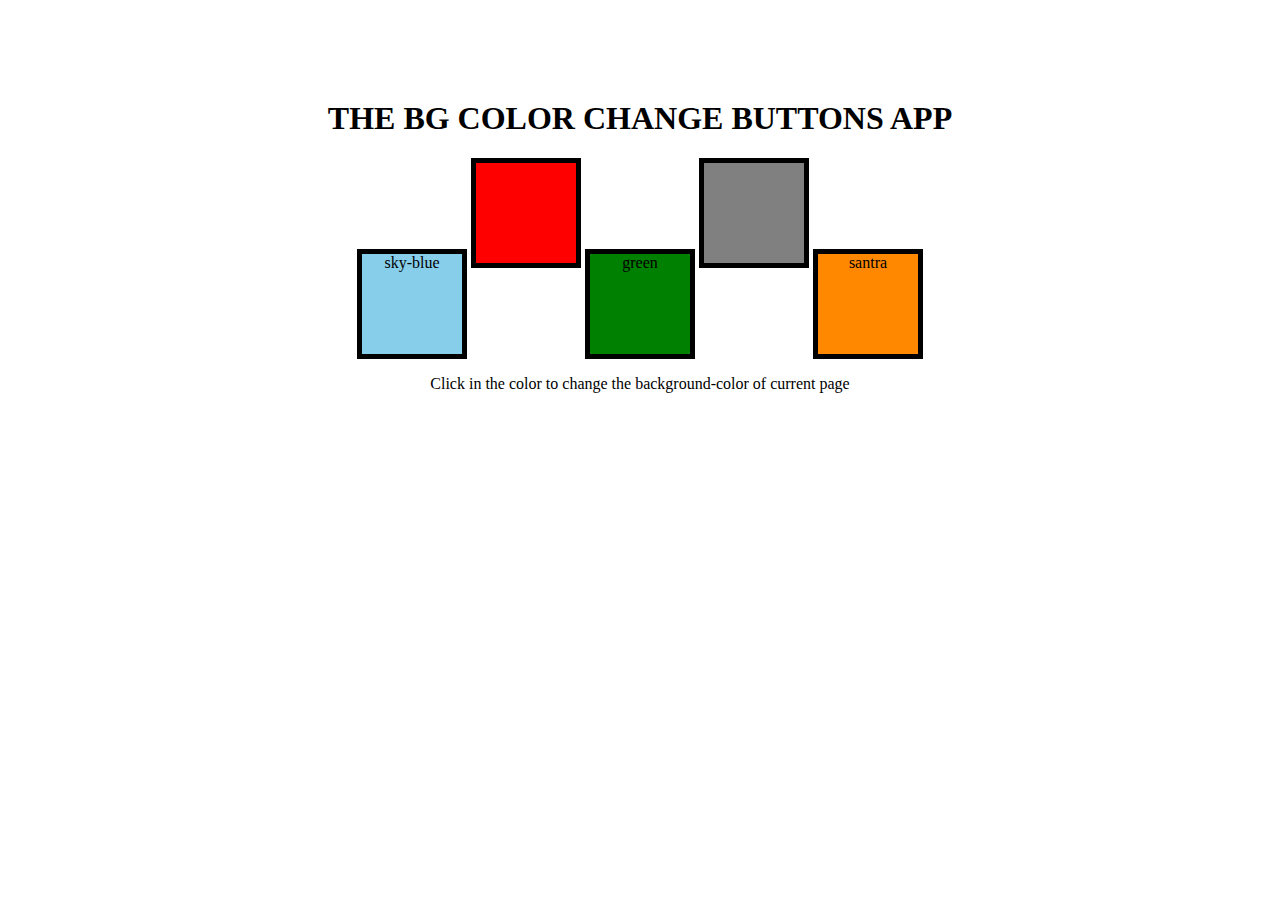
<file: PracticeSets/Pj1 BGcolor/index.html>
<!DOCTYPE html>
<html lang="en">
<head>
    <meta charset="UTF-8">
    <meta name="viewport" content="width=device-width, initial-scale=1.0">
    <title>BG COLOR APP</title>
</head>
<style>
    html{
        margin: 0;
    }
    span{
        display: block;
    }
    .bod{
        margin: 100px auto 100px ;
        width: 80%;
        text-align: center;
    }
    .button{
        height: 100px;
        width: 100px;
        border: 5px solid black;
        display: inline-block;
    }
    #sky-blue{
        background-color: skyblue;
    }
    #red{
        background-color: red;
    }
    #green{
        background-color: green;
    }
    #grey{
        background-color: grey;
    }
    #orange{
        background-color: #ff8800;
    }
</style>
<body>
  <div class="bod">
    <h1>THE BG COLOR CHANGE BUTTONS APP</h1>
       <span class="button" id="sky-blue">sky-blue</span>
       <span class="button" id="red"></span>
       <span class="button" id="green">green</span>
       <span class="button" id="grey"></span>
       <span class="button" id="orange">santra</span>
    <p> Click in the color to change the background-color of current page</p>
  </div>
</body>
<script src="bgcolor.js"></script>
</html>
</file>
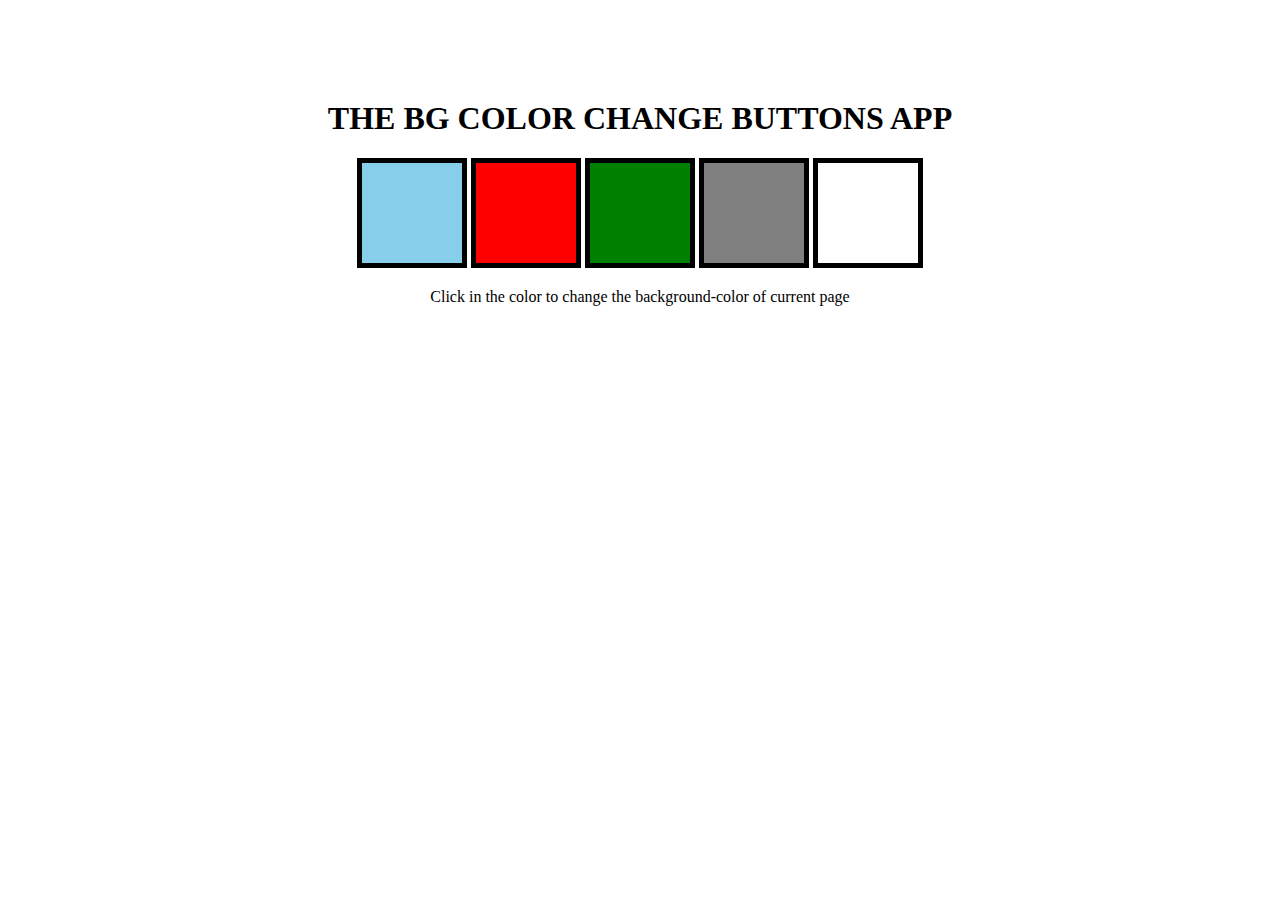
<file: PracticeSets/Pj1/index.html>
<!DOCTYPE html>
<html lang="en">
<head>
    <meta charset="UTF-8">
    <meta name="viewport" content="width=device-width, initial-scale=1.0">
    <title>BG COLOR APP</title>
</head>
<style>
    html{
        margin: 0;
    }
    span{
        display: block;
    }
    .bod{
        margin: 100px auto 100px ;
        width: 80%;
        text-align: center;
    }
    .button{
        height: 100px;
        width: 100px;
        border: 5px solid black;
        display: inline-block;
    }
    #sky-blue{
        background-color: skyblue;
    }
    #red{
        background-color: red;
    }
    #green{
        background-color: green;
    }
    #grey{
        background-color: grey;
    }
</style>
<body>
  <div class="bod">
    <h1>THE BG COLOR CHANGE BUTTONS APP</h1>
       <span class="button" id="sky-blue"></span>
       <span class="button" id="red"></span>
       <span class="button" id="green"></span>
       <span class="button" id="grey"></span>
       <span class="button" id="orange"></span>
    <p> Click in the color to change the background-color of current page</p>
  </div>
</body>
<script src="bgcolor.js"></script>
</html>
</file>
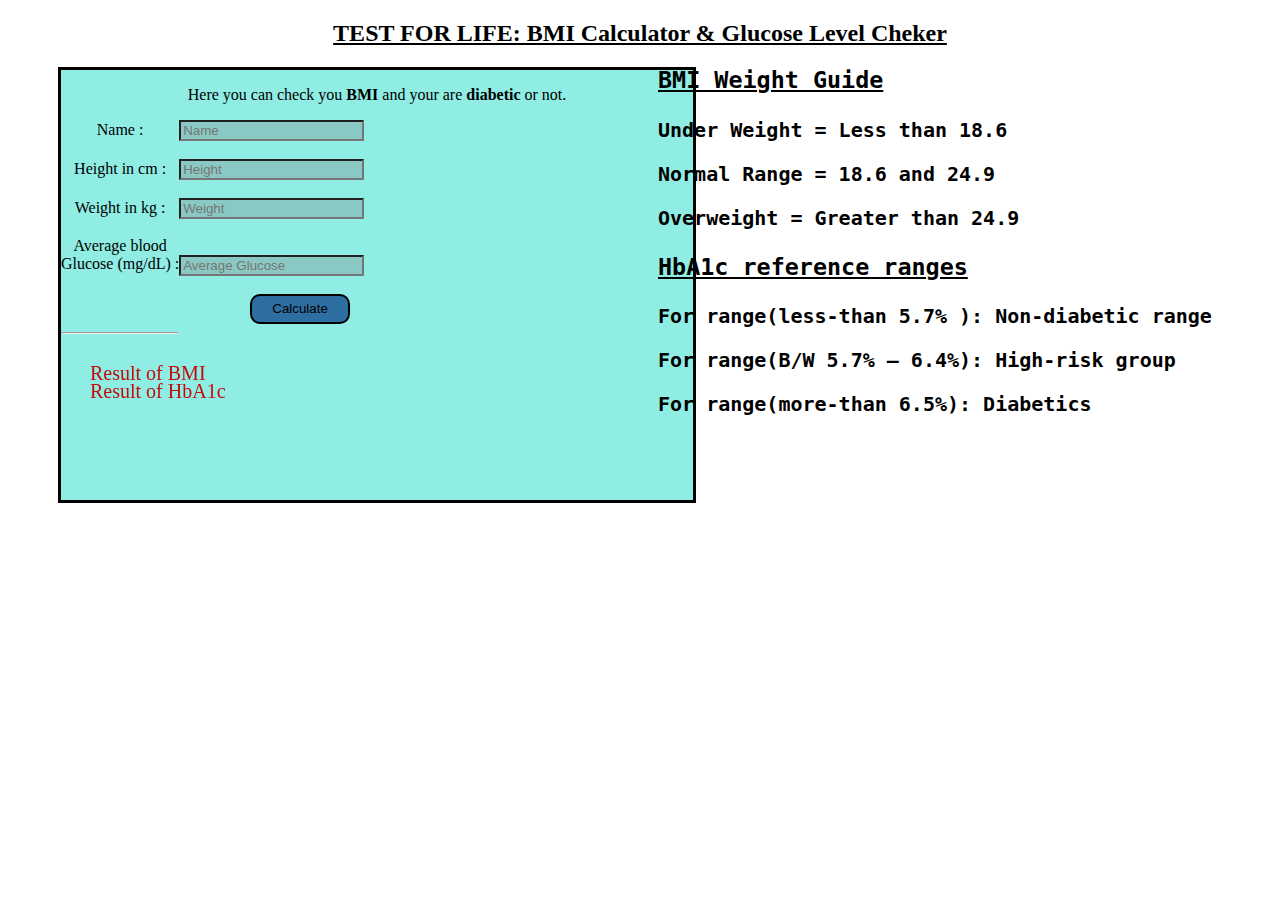
<file: PracticeSets/Pj2 BMI/index.html>
<!DOCTYPE html>
<html lang="en">
<head>
    <meta charset="UTF-8">
    <meta name="viewport" content="width=device-width, initial-scale=1.0">
    <title>Document</title>
</head>
<link rel="stylesheet" href="style.css">
<body>
    <h2>TEST FOR LIFE: BMI Calculator & Glucose Level Cheker</h2>
    <div class="container">
     <p>Here you can check you <b> BMI</b> and your are <b>diabetic</b> or not.</p>
     <form>
        <p id="pj">
            <label>Name : </label>
            <input type="text" placeholder="Name" id="name" />
        </p><br/>
        <p id="pj">
            <label>Height in cm : </label>
            <input type="text" placeholder= "Height" id="height" />
        </p><br/>
        <p id="pj"><label>Weight in kg : </label> 
            <input type="text" placeholder="Weight" id="weight" />
        </p><br/>
        <p id="pj">
            <label>Average blood<br/> Glucose (mg/dL) : </label><br/>
            <input type="text" placeholder="Average Glucose" id="glucose" />
        </p> <br/>
        <button>Calculate</button>
        <hr />
        <div id="result">Result of BMI</div><br/>
        <div id="result2">Result of HbA1c </div>
    </form>   
    </div>
    <div id="weight-guide">
        <h3>BMI Weight Guide</h3>
        <p>Under Weight = Less than 18.6</p>
        <p>Normal Range = 18.6 and 24.9</p>
        <p>Overweight = Greater than 24.9</p>
        <h3>HbA1c reference ranges</h3>
        <p>For range(less-than 5.7% ): Non-diabetic range</p>
        <p>For range(B/W 5.7% – 6.4%): High-risk group</p>
        <p>For range(more-than 6.5%): Diabetics</p>
    </div>
</body>
<script src="checkup.js"></script>
</html>
</file>
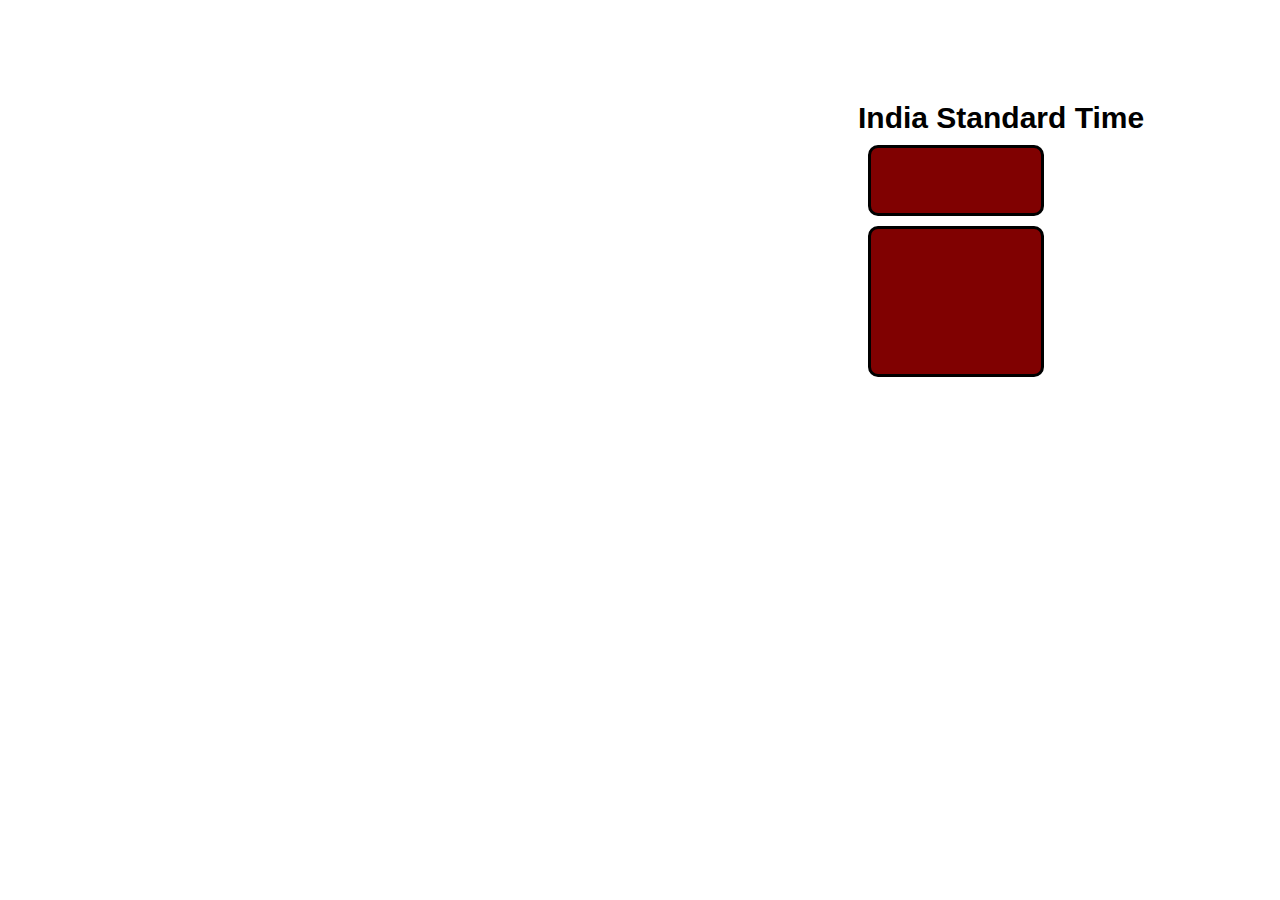
<file: PracticeSets/Pj3 dateTime/index.html>
<!DOCTYPE html>
<html lang="en">
<head>
    <meta charset="UTF-8">
    <meta name="viewport" content="width=device-width, initial-scale=1.0">
    <title>Document</title>
<style>
    html{
        margin: 0px;
        background: url(https://cdn.pixabay.com/photo/2022/11/06/10/54/clock-7573739_1280.jpg) no-repeat center center fixed;
        background-size: cover;
        /* background-attachment: fixed;
        overflow-y: hidden; */
        -webkit-background-size: cover;
        -moz-background-size: cover;
        -o-background-size: cover;
    }
    .cont{
        margin: 8%;
        height: auto;
        margin-left: 850px;
        border: dotted solid black;
    }
    #head{
        /* position: absolute; */
        color: black;
        font-family:'Lucida Sans', 'Lucida Sans Regular', 'Lucida Grande', 'Lucida Sans Unicode', Geneva, Verdana, sans-serif;
        font-weight: 600;
        font-size: 30px;
    }
    #clock{
        /* position: absolute; */
        width: 150px;
        height: 45px;
        background-color: rgba(128, 0, 0, 0.996);
        color: yellow;
        border: 3px solid black;
        border-radius: 10px;
        margin: 10px;
        padding: 10px;
        font-size: 31px;
    }
    #dat{
        width: 150px;
        height: 125px;
        background-color: rgba(128, 0, 0, 0.996);
        color: yellow;
        border: 3px solid black;
        border-radius: 10px;
        margin: 10px;
        padding: 10px;
        font-size: 31px;
    }
</style>
</head>
<body>
    <div class="cont">
      <div id="head">India Standard Time</div>
        <div id="clock"></div>
           <div id="dat"></div>
        
    </div>
</body>
<script src="clock.js"></script>
</html>
</file>
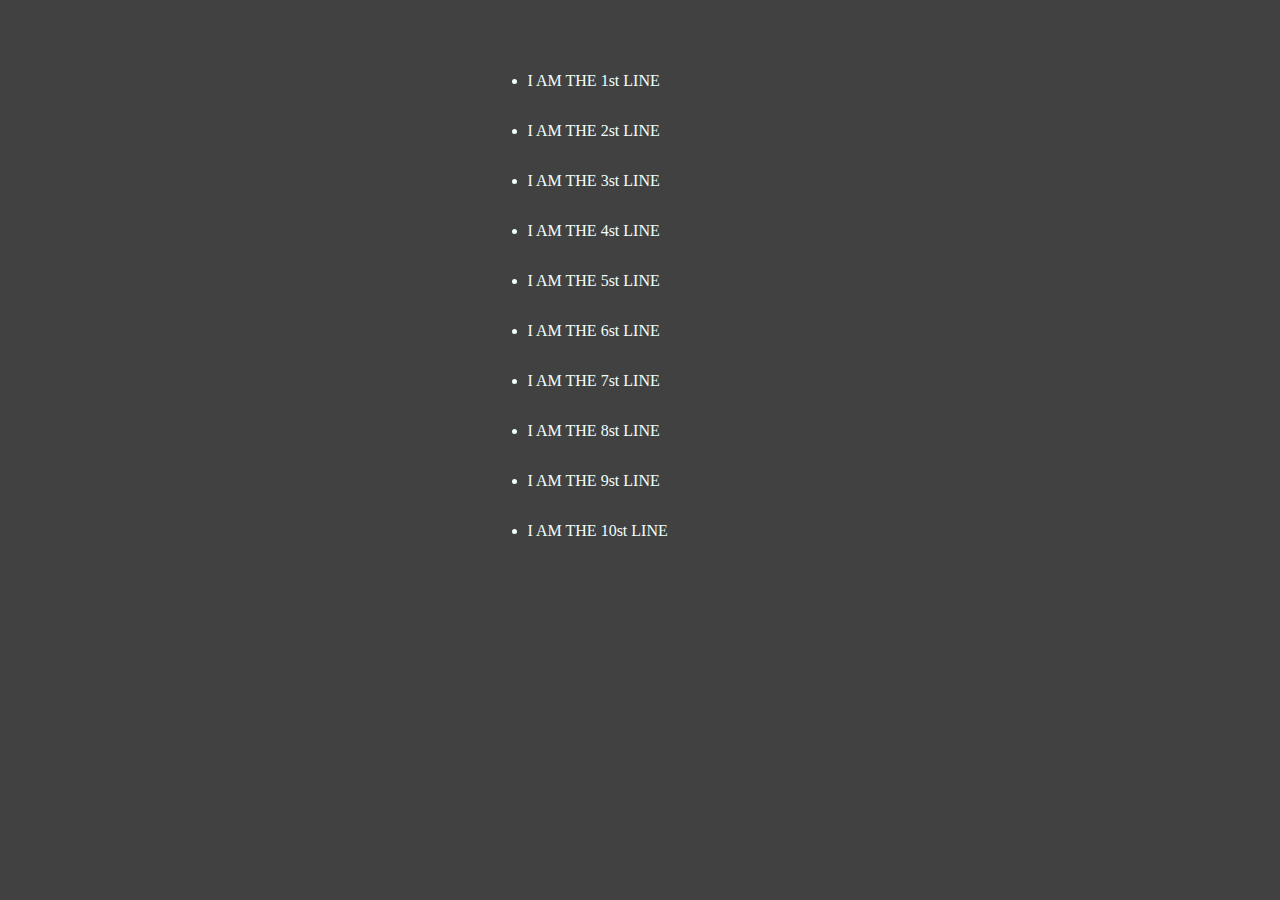
<file: PracticeSets/Pj5 DElete element/index.html>
<!DOCTYPE html>
<html lang="en">
<head>
    <meta charset="UTF-8">
    <meta name="viewport" content="width=device-width, initial-scale=1.0">
    <title>Document</title>
</head>
<style>
div{
    position: absolute;
    top: 10%;
    left: 42%;
    margin-top: -50px;
    margin-left: -50px;
    line-height: 50px;
}
ul{
    color: azure;
}

</style>
<body style="background-color: #414141", id="body">
</body>
<div>
    <ul id="context">
        <li>I AM THE 1st LINE</li>
        <li>I AM THE 2st LINE</li>
        <li>I AM THE 3st LINE</li>
        <li>I AM THE 4st LINE</li>
        <li id="5">I AM THE 5st LINE</li>
        <li id="6">I AM THE 6st LINE</li>
        <li>I AM THE 7st LINE</li>
        <li>I AM THE 8st LINE</li>
        <li>I AM THE 9st LINE</li>
        <li>I AM THE 10st LINE</li>   
    </ul>
</div>
<script>
//   const del = document.getElementById('5')
//        del.onclick = function(){
//         alert("YOU CLICK ON ME, I AM NO. 5th!")
//     }
//  // anothe way for click me event
 
//  const del2 = document.getElementById('6')
//        del2.addEventListener('click' , function(e){
//        //console.log("YOU CLICK ON ME, I M NO. 6");
//        alert("YOU CLICK ON ME, I M NO. 6");
//        }, false)
// ///////////////////////////////////////////////////////////////////

//  del.addEventListener('click', function(e){
//    e.preventDefault();
//     e.stopPropagation();
//     console.log(`no 5 clicked ${e.target}`)
//  }, false)

 ///////Remove the context

 document.querySelector('#context').addEventListener('click', function(e){
    //console.log(e.target);
    //console.log(e.target.parentNode);
    console.log(e.target.tagName);
   
    if (e.target.tagName === "LI"){
    console.log(e.target.id);
      let rem = e.target;
      rem.remove()
    }
 })
</script>
</html>
</file>
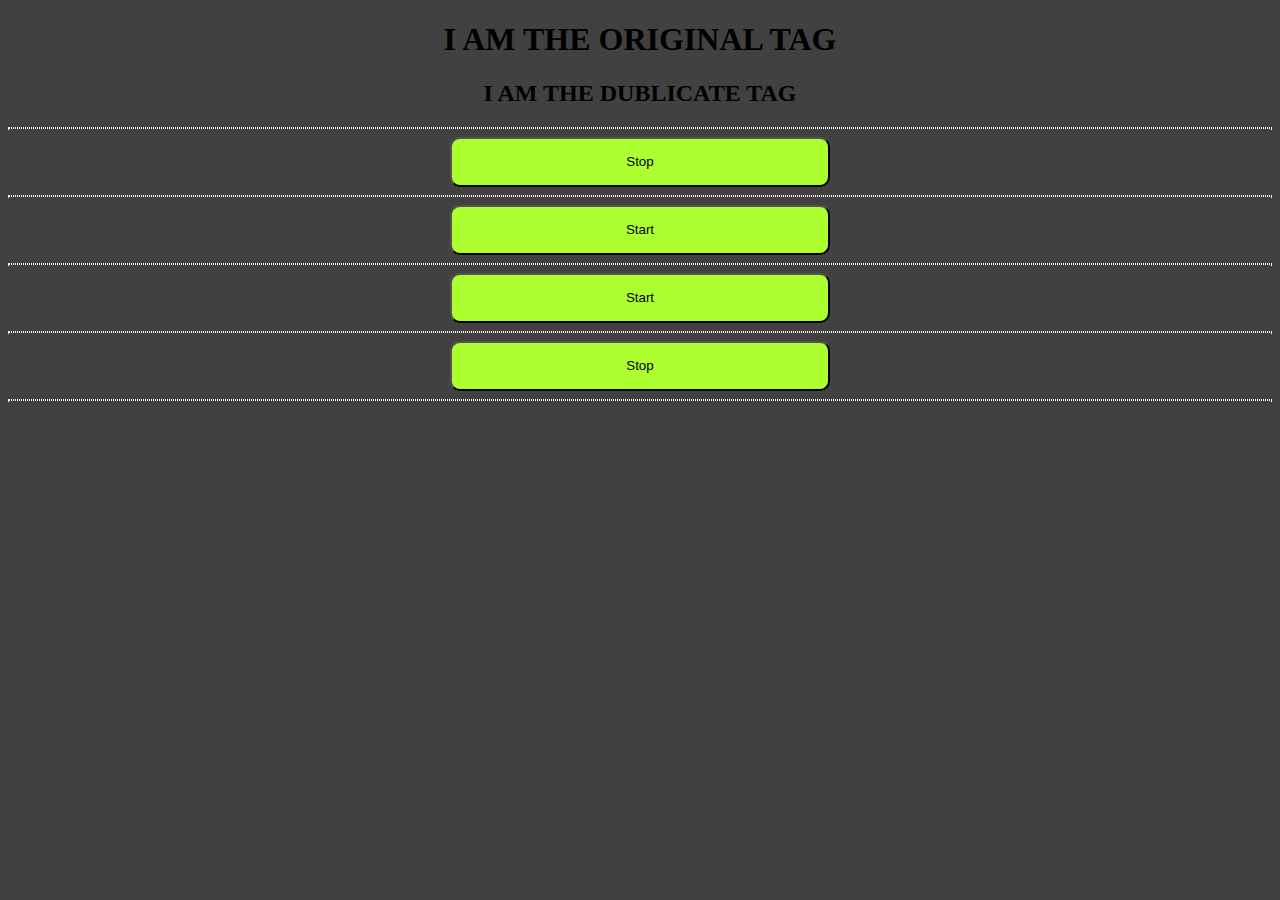
<file: PracticeSets/Pj6 setFunction/index.htm>
<!DOCTYPE html>
<html lang="en">
<head>
    <meta charset="UTF-8">
    <meta name="viewport" content="width=device-width, initial-scale=1.0">
    <title>Document</title>
</head>
<style>
    html{
        background: #414141;
        margin: 0;
    }
    div{
        /* width: 50%;
        margin: auto;
        padding: 10px; */
        text-align: center;
    }
    button{
        position: relative;
        background: rgb(41, 176, 229);
        height: 50px;
        width: 30%;
        border-radius: 10px;
        background: greenyellow;
    }
    hr{
     border: linen dotted 1px;
    }
    #stop:hover{
        background: red;
    }
    #stop1:hover{
        background: red;
    }
    #start:hover{
        background: green;
    }
    #start1:hover{
        background: green;
    }
</style>
<body>
    <div>
        <h1 id="orig">I AM THE ORIGINAL TAG</h1>
        <h2 id="dubli" >I AM THE DUBLICATE TAG</h2><hr>
        <button type="button" id="stop">Stop</button><hr>
        <button type="button" id="start">Start</button><hr>
        <button type="button" id="start1">Start</button><hr>
        <button type="button" id="stop1">Stop</button><hr>
    </div>
</body>
<script>
    const blink = function(chng){
        document.getElementById('orig').innerHTML = `${chng}`;
        console.log(`${chng}`);
    }
 const settimeReference =  setTimeout(blink, 1000, "i am change"); ///////  settimeout

//////////////////   for stop  ////////////
document.getElementById('stop').addEventListener('click', function(){
    clearTimeout(settimeReference);
})

/////start event ////
document.getElementById('start').addEventListener('click', function(){
    setTimeout(settimeReference);
})


///////////////////////   SETINTrEVAL   /////////
//     const blinks = function(setthis){
//         document.getElementById('dubli').innerHTML = `${setthis}`
//         console.log(`${setthis}`);
//     }
//    const setintervalReference = setInterval(blinks, 1000, `HELU I M THE BLINKING teXt`);
   
//    ///// stop1 work ////////
//    document.getElementById('stop1').addEventListener('click', function(){
//         clearInterval(setintervalReference);
//    })

//    // start button work  //////////
//    document.getElementById('start1').addEventListener('click', function(){
//        setInterval(setintervalReference);
//       // setInterval(blinks, 1000, `HELU I M THE BLINKING 2ndClick teXt`);
//     })

// // const str =document.querySelector('#start1')

// // str.addEventListener('click', function(){
// //     setInterval(blinks, 1000, `HELU I M THE BLINKING 2ndClick teXt`);
// // })

//start stop event with setinterval()

const blinks = function(setthis){
        document.getElementById('dubli').innerHTML = setthis;
        console.log(setthis);
}

let refer;
//let random = Math.floor(Math.random() * 100) + 1;
function getRndInteger(min, max) {
  return Math.floor(Math.random() * (max - min)) + min;
}
const startEvent = function(){
    refer = setInterval(blinks,1000,`I AM the blink text ${getRndInteger(12,35)}`);
}

const stopEvent = function() {
    clearInterval(refer);
}
document.querySelector('#start1').addEventListener('click', startEvent);
document.querySelector('#stop1').addEventListener('click', stopEvent);
</script>
</html>
</file>
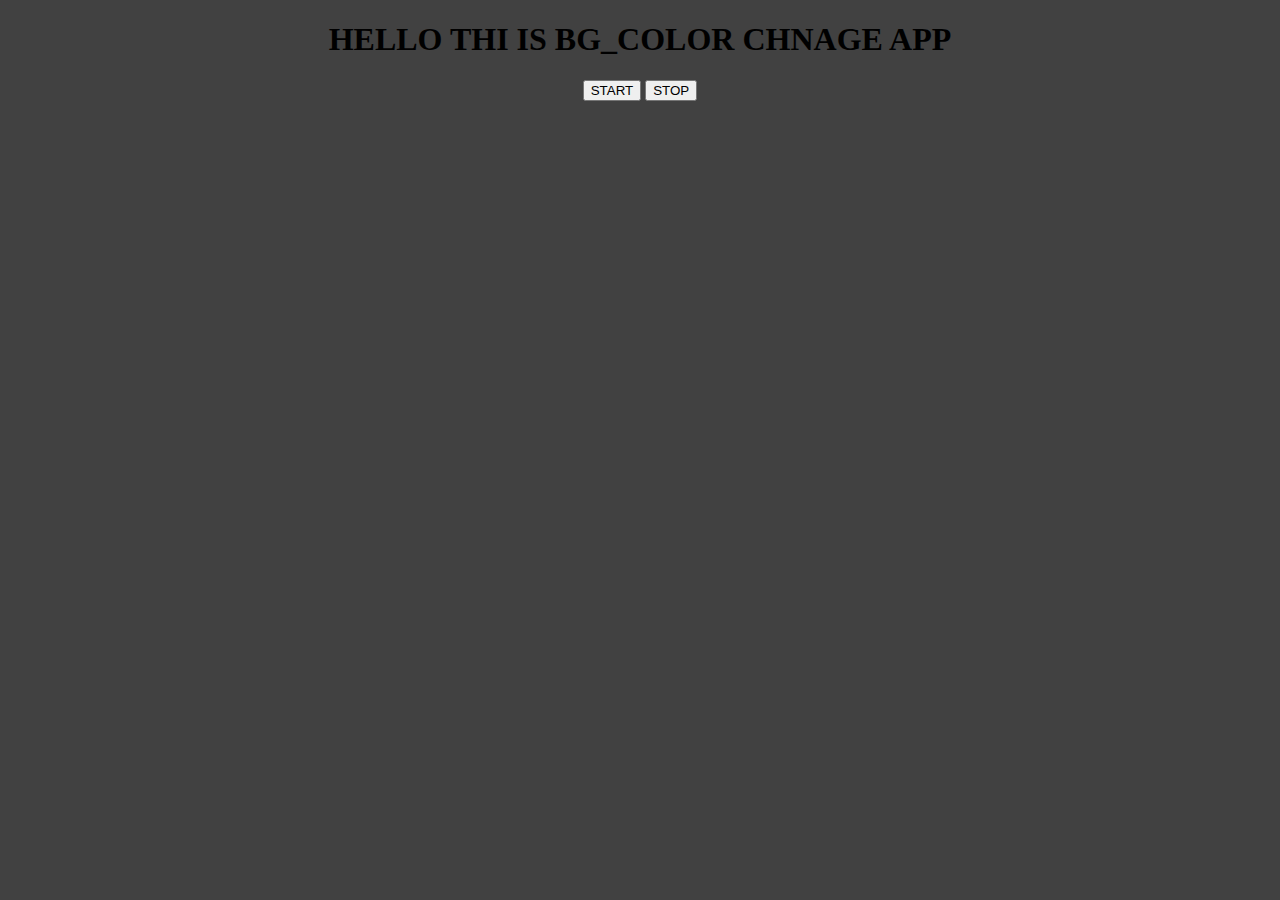
<file: PracticeSets/Pj7 BG color/index.html>
<!DOCTYPE html>
<html lang="en">
<head>
    <meta charset="UTF-8">
    <meta name="viewport" content="width=device-width, initial-scale=1.0">
    <title>Document</title>
</head>
<style>
        /* html{
            margin: 0;
            background-color: #414141;
            text-align: center;     
        } */
</style>
<body style="background-color: #414141; text-align: center;">
<h1>HELLO THI IS BG_COLOR CHNAGE APP</h1>
<button id="start">START</button>
<button id="stop">STOP</button>    
</body>
<script src="sript.js"></script>
</html>
</file>
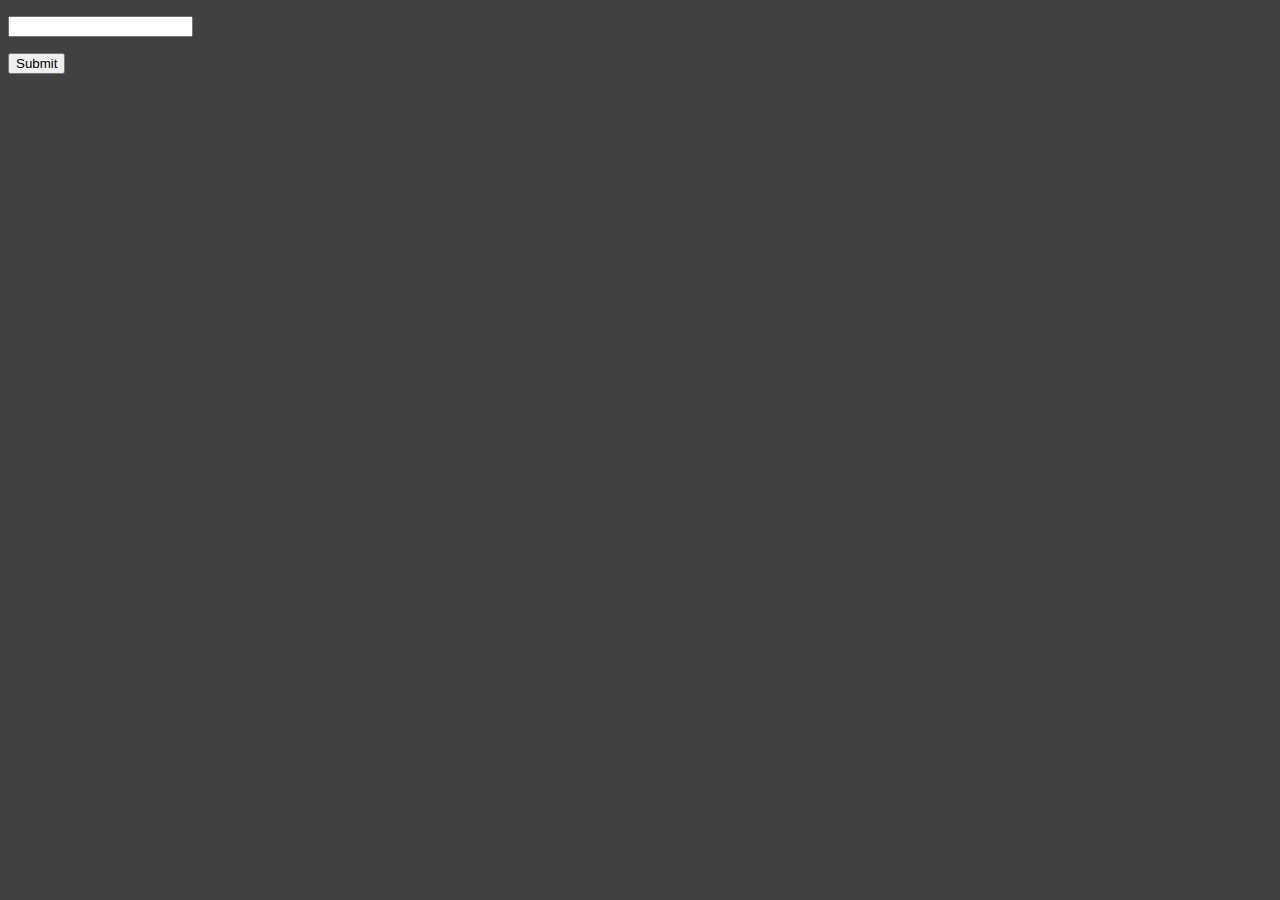
<file: PracticeSets/@@.html>
<!DOCTYPE html>
<html lang="en">
<head>
    <meta charset="UTF-8">
    <meta name="viewport" content="width=device-width, initial-scale=1.0">
    <title>Document</title>
</head>
<body style="background-color: #414141;">
    <form>
        <p><input type="text" id="input"></p>
        <p id="result"></p>
        <button>Submit</button>
    </form>
</body>
<script>

const form = document.querySelector('form')

form.addEventListener('submit', function(e){
    e.preventDefault()
    const input = document.getElementById('input');
    const result = document.getElementById('result')
    let num = parseInt(input);

    result.innerHTML = num.r
    
    // let num1 = 0;
    // let num2 = 1;
    // let sum =num1 + num2;
    // e.result.innerHTML = `${num1}`;
    
    
})

</script>
</html>
</file>
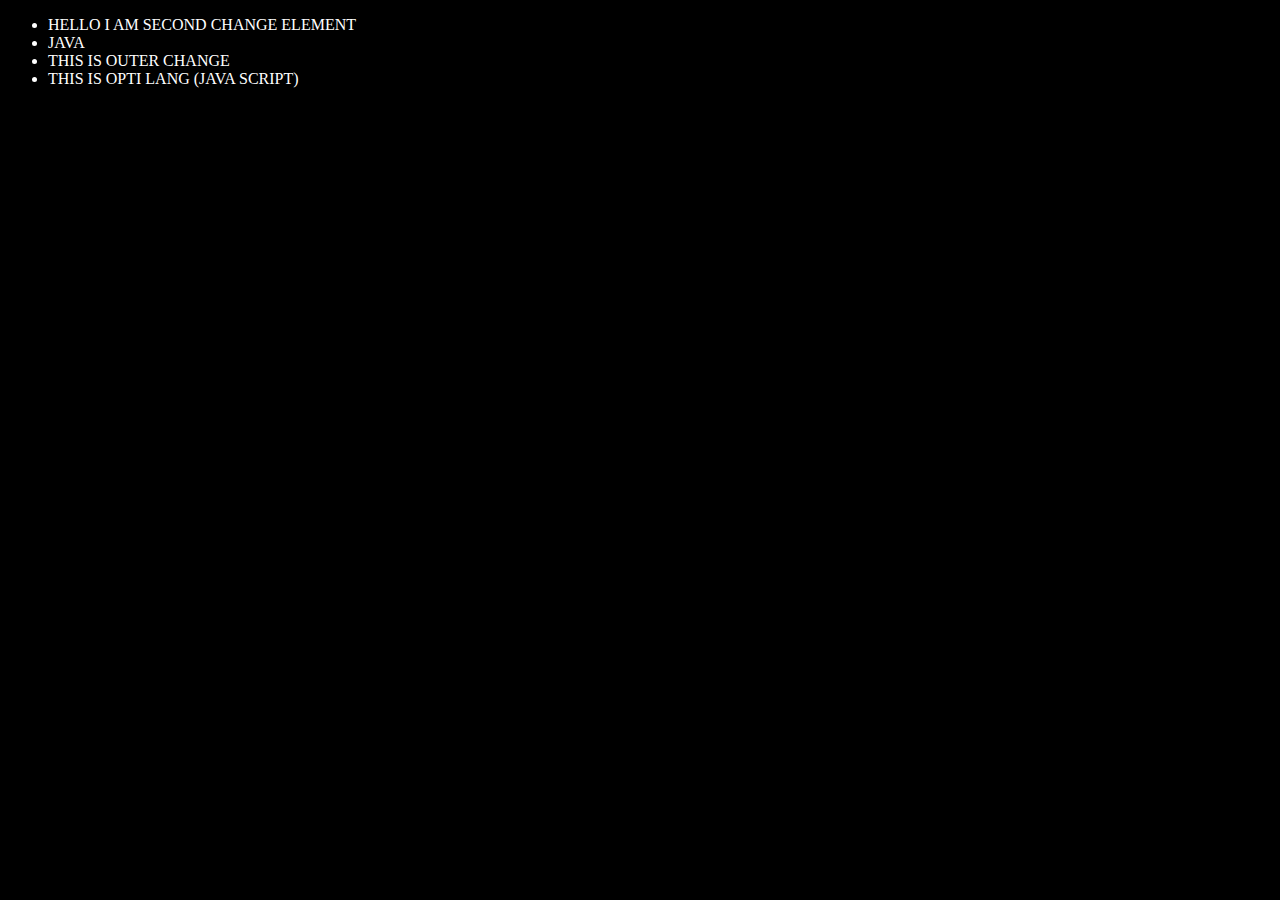
<file: PracticeSets/Day5.HTML>
<!DOCTYPE html>
<html lang="en">
<head>
    <meta charset="UTF-8">
    <meta name="viewport" content="width=device-width, initial-scale=1.0">
    <title>Document</title>
</head>
<body style="background-color: black; color:white;">
   <ul class="lang">
      <li>JAVASCRIPT</li>
   </ul>    
</body>
<script>
    //*************function for create element in body  ************************

    function addLagu(langName){
     const add = document.createElement('li');
        add.innerHTML = `${langName}`
        document.querySelector('.lang').appendChild(add)
    }
    addLagu('JAVA')
    addLagu('PAYTHON')

    //"innerHTML" travels full tree thats why this is no good opimisaton for DOM
    //todo so we use "appenchind"

    function addOptiLagu(langName){
        const add = document.createElement('li');
        add.appendChild(document.createTextNode(langName))
        document.querySelector('.lang').appendChild(add)
    }
    addOptiLagu("THIS IS OPTI LANG (JAVA SCRIPT) ")
    addOptiLagu('JAVA')

   //*********EDIT THE EXITING TEXT in DOM**********
   
   const chng = document.querySelector("li:nth-child(3)")
   //chng.innerHTML = "I AM CHANGE ELEMENT"; //1st change type
   const chng2 = document.querySelector("li:first-child")
   const newli = document.createElement('li') 
   newli.textContent = "HELLO I AM SECOND CHANGE ELEMENT"
   chng2.replaceWith(newli) // second change elememt

   //3rd change element type
   chng.outerHTML = "<li>THIS IS OUTER CHANGE</li>"

   // FOR remove element 

   const lastELm = document.querySelector('li:last-child')
   lastELm.remove()
</script>
</html>
</file>
<file: PracticeSets/Pj2 BMI/style.css>
html{
    margin: 0;
    background-image: url('https://img.freepik.com/free-photo/experiment-biotechnology-with-chemistry-science_23-2150365003.jpg?w=740&t=st=1705061557~exp=1705062157~hmac=a69de9b7d20e34f794462903d61fd910d4f165e9faafff7d2ff92e7e41c2f3af');
    background-size: cover;
}
h2{
    text-align: center;
    text-decoration: underline;
   }
   form{
    display: table;
   }

.container{
    margin-left: 50px;
    text-align: center;
    border: 3px solid black;
    background: rgba(64, 224, 208, 0.584);
    width: 50%;
    height: 430px;
}
#pj{
    display: table-row;
    gap: 10px;
} 
label{
    display: table-cell;
}
input{
    background-color: rgba(128, 128, 128, 0.333);  
    display: table-cell; 
}
button{
    border-radius: 10px;
    background-color: rgba(0, 53, 128, 0.683);
    border: 2px solid black;
    width: 100px;
    height: 30px;
    position: relative;
    left: 180px;  
}
button:hover{
   background-color: rgb(92, 4, 4);
}
#weight-guide {
    position: relative;
    margin-left: 650px;
    margin-top: -460px;
    font-family: monospace;
    font-size: 20px;
    font-weight: bold;
   /* white-space: nowrap;*/
}
#result {
    position: fixed;
    font-size: 20px;
    left: 90px;
    margin-top: 20px;
    color: rgb(197, 10, 10);
}
#result2 {
    font-size: 20px;
    position: fixed;
    left: 90px;
    margin-top: 20px;
    color: rgb(197, 10, 10);
}
h3{
    text-decoration: underline;
}
</file>
